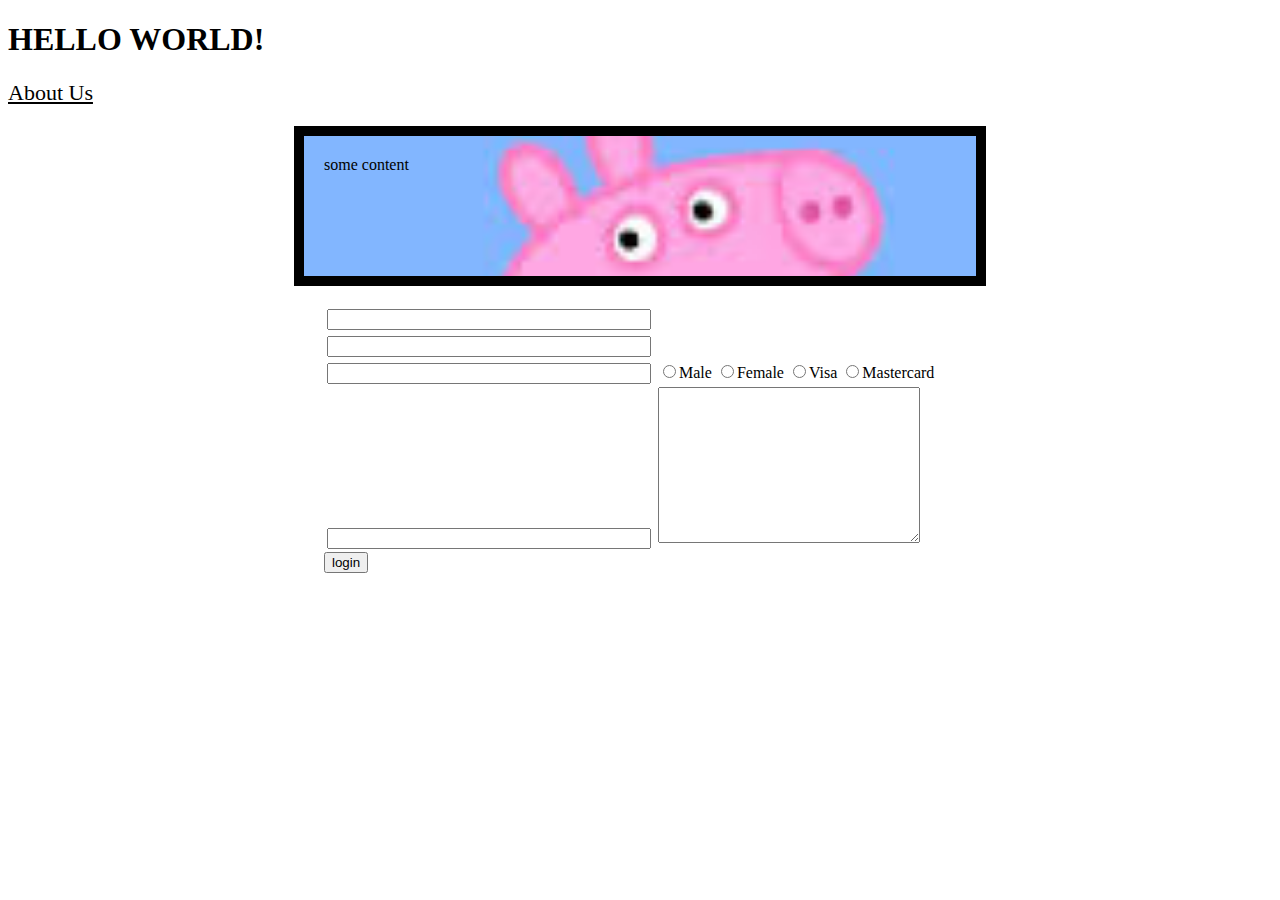
<file: Lesson 3/index.html>
<!DOCTYPE html>
<html lang="en">
<head>
    <meta charset="UTF-8">
    <meta name="viewport" content="width=device-width, initial-scale=1.0">
    <meta http-equiv="X-UA-Compatible" content="ie=edge">
    <link rel="stylesheet" href="mystyle.css">
    <title>Document</title>
</head>
<body>

    <h1>HELLO WORLD!</h1>

    <a href="http://" class="my_color my_font">
        About Us
    </a>

    <div class="my_box">
        some content
    </div>

    <form action="" method="">
        <input type="text" name="" id="" class="my_input_txt">
        <input type="text" name="" id="" class="my_input_txt">
        <input type="password" name="" id="" class="my_input_txt">
        <input type="radio" name="gender" id="">Male
        <input type="radio" name="gender" id="">Female
        <input type="radio" name="payment" id="">Visa
        <input type="radio" name="payment" id="">Mastercard
        <input type="tel" name="" id="" class="my_input_txt">
        <textarea name="" id="" cols="30" rows="10"></textarea>
        <input type="submit" value="login">
    </form>

        
</body>
</html>
</file>
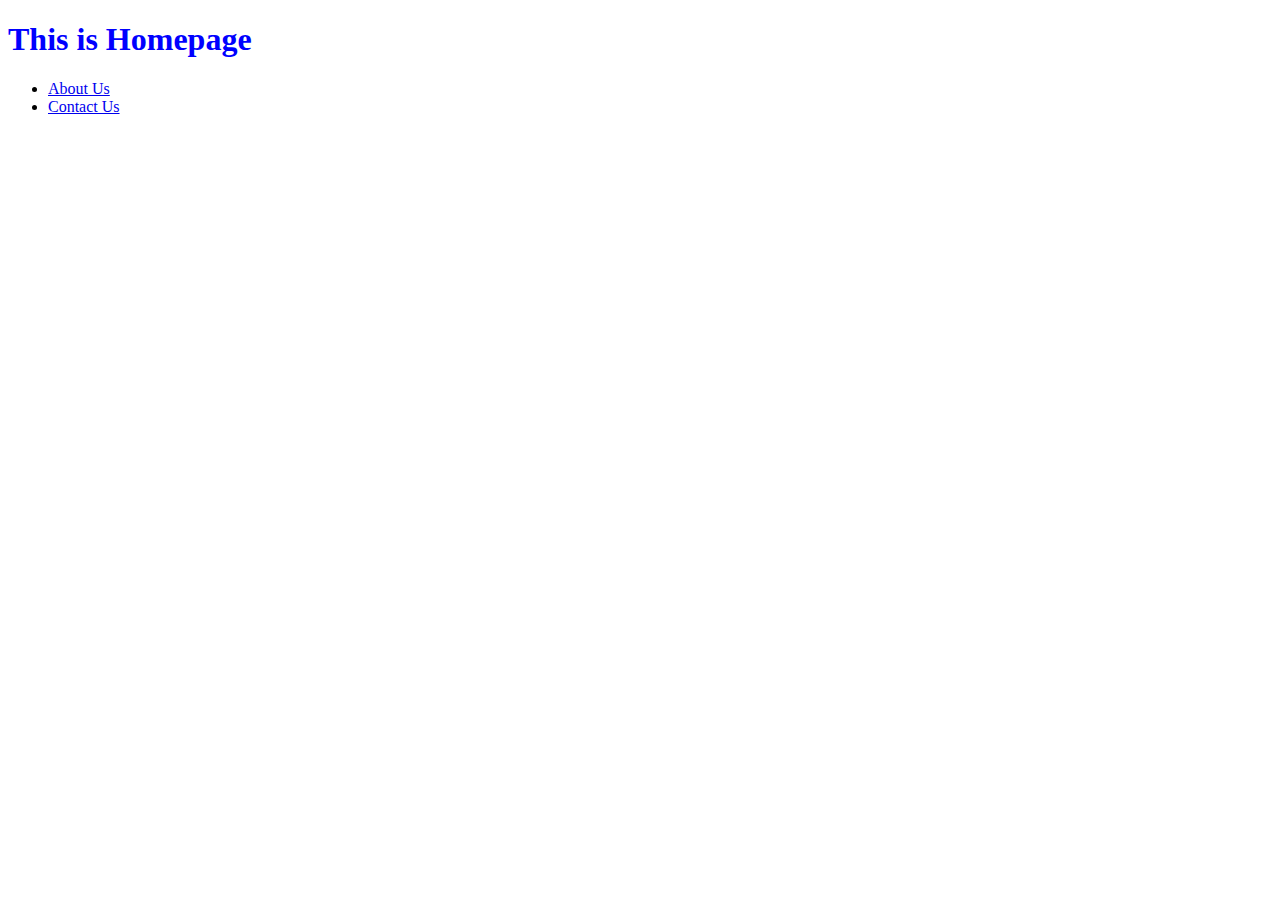
<file: Lesson2/index.html>
<!DOCTYPE html>
<html lang="en">
<head>
    <meta charset="UTF-8">
    <meta name="viewport" content="width=device-width, initial-scale=1.0">
    <meta http-equiv="X-UA-Compatible" content="ie=edge">

    <link rel="stylesheet" href="style.css">

    <title>Document</title>
</head>
<body>
  
    <h1 class="colblue">
        This is Homepage
    </h1>

    <ul>
        <li>
            <a href="about.html">About Us</a>

        </li>
        <li>
            <a href="contact.html">Contact Us</a>

        </li>
       



    </ul>

</body>
</html>
</file>
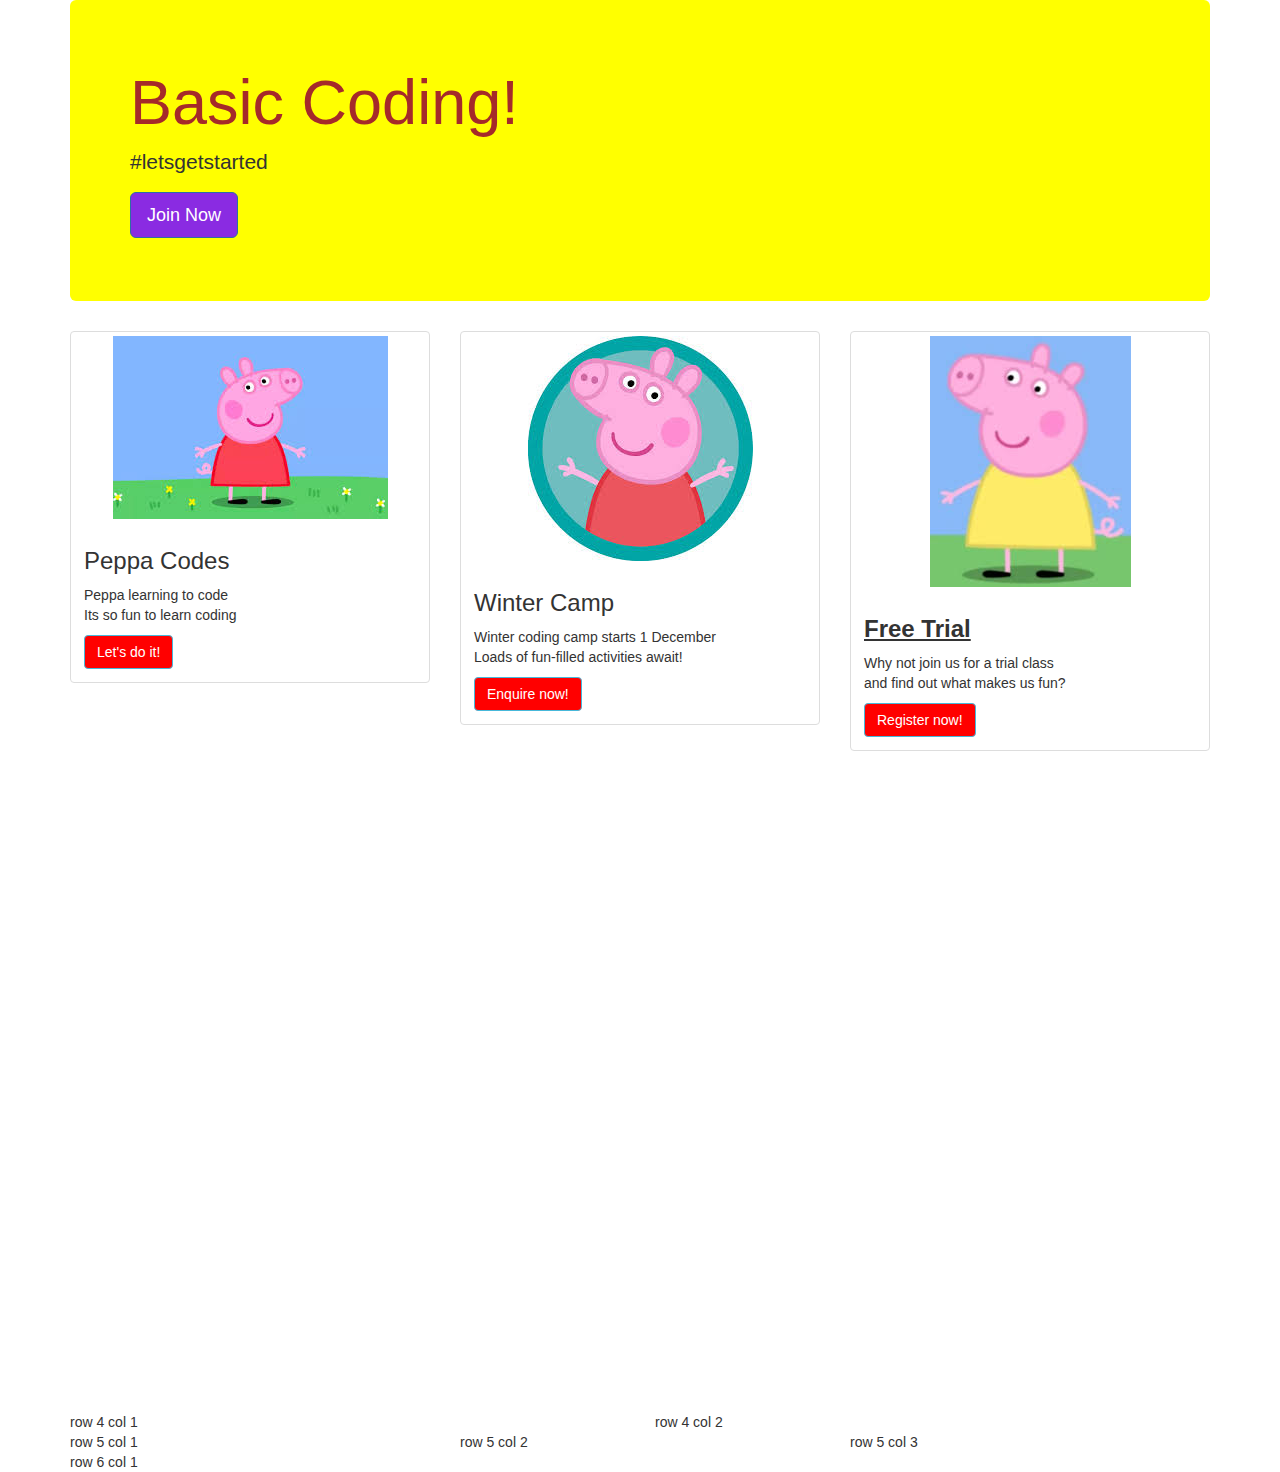
<file: Lesson4/Index.html>
<!DOCTYPE html>
<html lang="en">
<head>
    <meta charset="UTF-8">
    <meta name="viewport" content="width=device-width, initial-scale=1.0">
    <meta http-equiv="X-UA-Compatible" content="ie=edge">

    
    <link href="https://fonts.googleapis.com/css?family=Roboto+Condensed" rel="stylesheet">
    <link rel="stylesheet" href="https://maxcdn.bootstrapcdn.com/bootstrap/3.3.7/css/bootstrap.min.css" integrity="sha384-BVYiiSIFeK1dGmJRAkycuHAHRg32OmUcww7on3RYdg4Va+PmSTsz/K68vbdEjh4u" crossorigin="anonymous">
    <link rel="stylesheet" href="style.css">
    
    <title>Document</title>
</head>
<body>

    <div class="container">

        <div class="row">

            <div class="col-md-12">
                    <div class="jumbotron">
                            <h1>Basic Coding!</h1>
                            <p>#letsgetstarted</p>
                            <p><a class="btn btn-primary btn-lg" href="#" role="button">Join Now</a></p>
                    </div>
            </div>

        </div>

        <div class="row">

            <div class="col-md-4">
            
                <div class="thumbnail">
                    <img src="peppa1.jpg" alt="">
                    <div class="caption">
                        <h3>Peppa Codes</h3>
                        <p>
                            Peppa learning to code <br>
                            Its so fun to learn coding
                        </p>
                        <a href="#"class="btn btn-info">
                            Let's do it!
                        </a>
                    </div>
                </div>
                
            </div>

            <div class="col-md-4">

                <div class="thumbnail">
                    <img src="peppa2.jpg" alt="">
                    <div class="caption">
                        <h3>Winter Camp</h3>
                        <p>
                            Winter coding camp starts 1 December <br>
                            Loads of fun-filled activities await!
                        </p>
                        <a href="#"class="btn btn-info">
                            Enquire now!
                        </a>
                    </div>
                </div>
                        
            </div>

            <div class="col-md-4">

                    <div class="thumbnail">
                        <img src="peppa3.jpg" height ="50">
                        <div class="caption">
                            <h3><b><u>Free Trial </b></u></h3>
                            <p>
                                Why not join us for a trial class <br>
                                and find out what makes us fun?
                            </p>
                            <a href="#"class="btn btn-info">
                                Register now!
                            </a>
                        </div>
                    </div>
                            
                </div>

        </div>
        
        <div class="row">

            <div class="col-md-12">
                <div class="embed-responsive embed-responsive-16by9">
                    <iframe src="" class="embed-responsive-item"></iframe>
                </div>
            </div>

        </div>

        <div class="row">

            <div class="col-md-6">
                row 4 col 1
            </div>

            <div class="col-md-6">
                row 4 col 2
            </div>

        </div>

        <div class="row">

            <div class="col-md-4">
                row 5 col 1
            </div>
    
            <div class="col-md-4">
                row 5 col 2
            </div>
    
            <div class="col-md-4">
                row 5 col 3
            </div>
    
        </div>

        <div class="row">

            <div class="col-md-12">
                row 6 col 1
            </div>
    
        </div>

    </div>


    
</body>
</html>
</file>
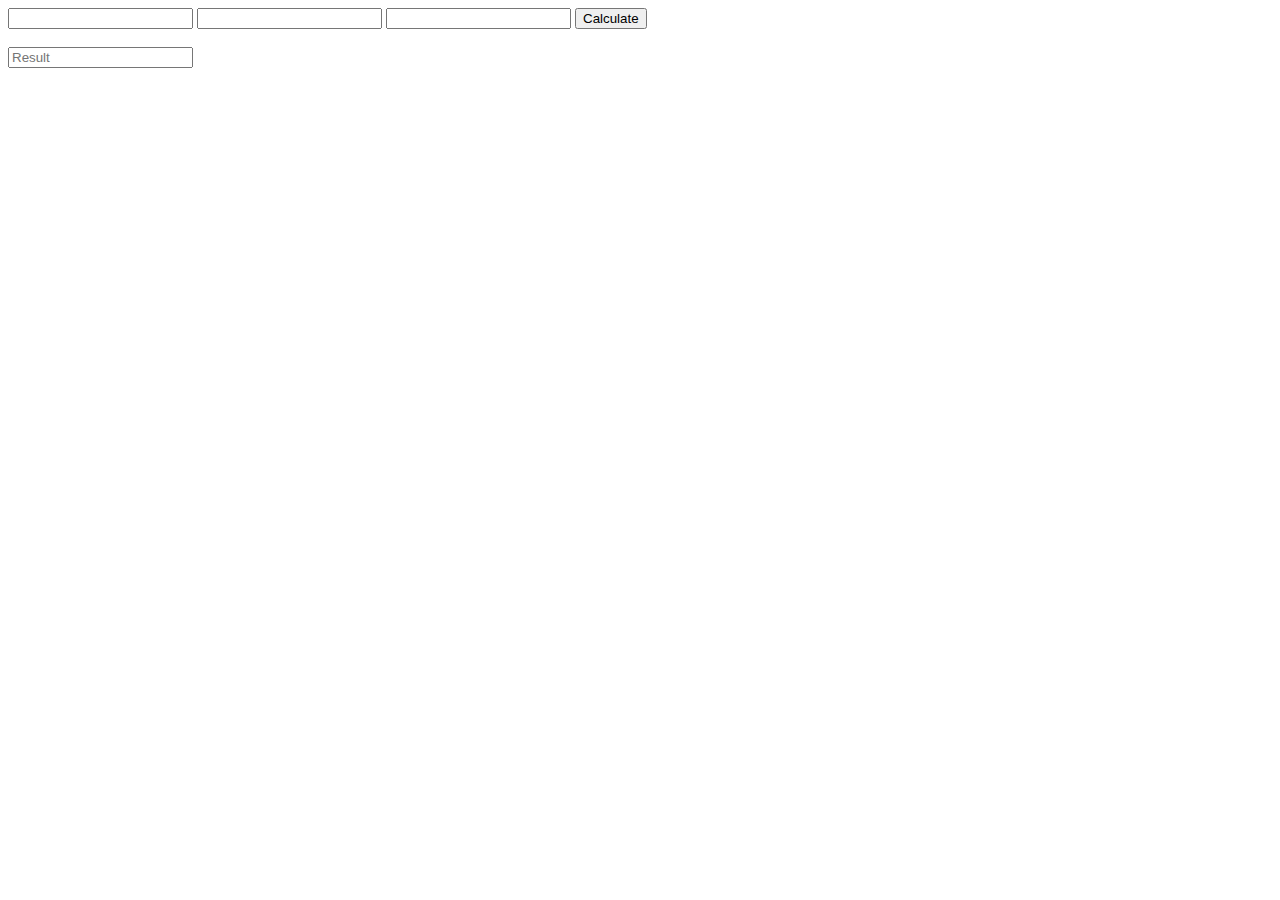
<file: Lesson7/index.html>
<!DOCTYPE html>
<html lang="en">
<head>
    <meta charset="UTF-8">
    <meta name="viewport" content="width=device-width, initial-scale=1.0">
    <meta http-equiv="X-UA-Compatible" content="ie=edge">
    <title>Document</title>
</head>
<body>
    
    <input type="text" name="" id="firstNumber">
    <input type="text" name="" id="op">
    <input type="text" name="" id="secondNumber">
    <input type="button" value="Calculate" onclick="Calculate()">

    <br>
    <br>
    <input type="text" name="" id="result" placeholder="Result">


    <script src="index.js" type="text/javascript"></script>
</body>
</html>
</file>
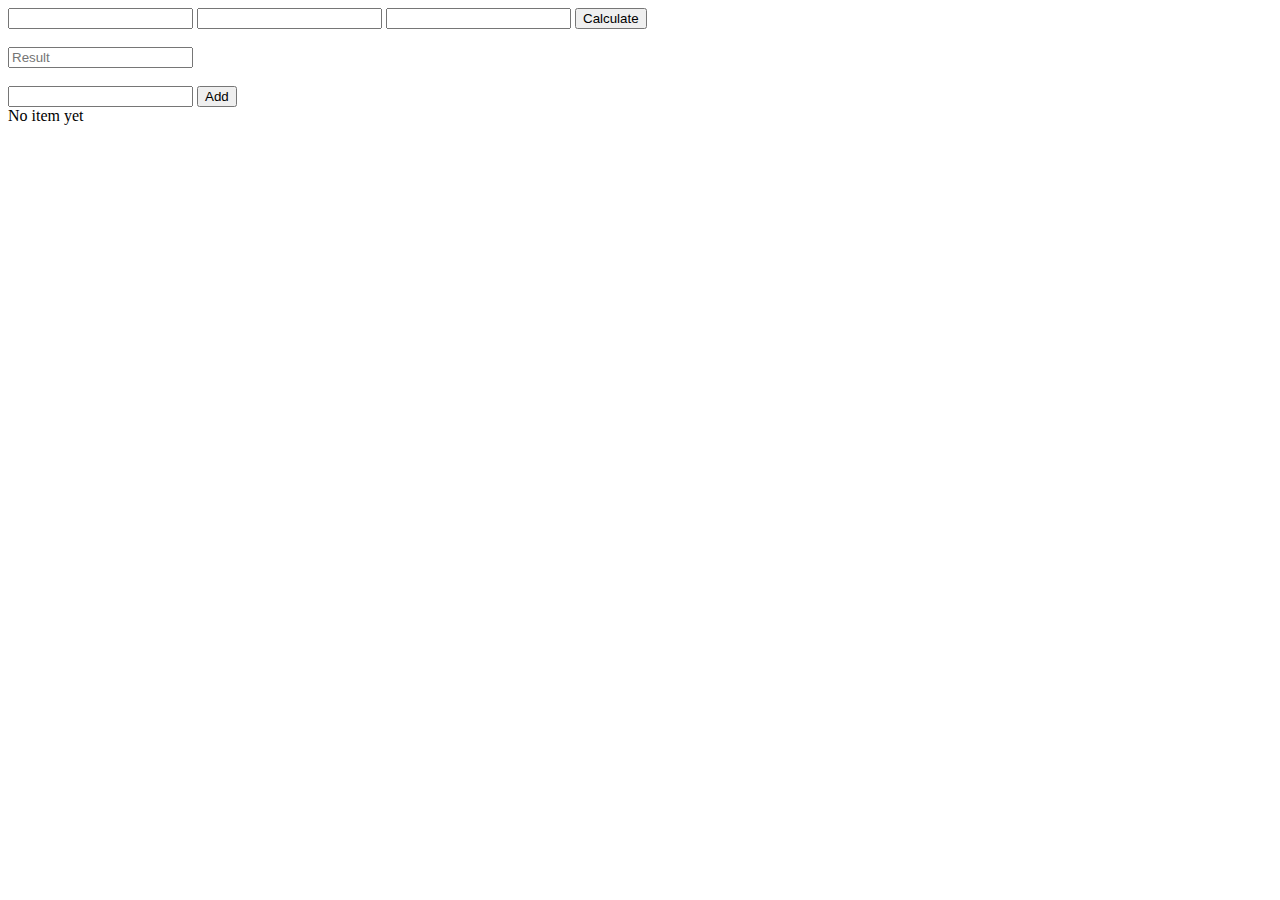
<file: Lesson8/index.html>
<!DOCTYPE html>
<html lang="en">
<head>
    <meta charset="UTF-8">
    <meta name="viewport" content="width=device-width, initial-scale=1.0">
    <meta http-equiv="X-UA-Compatible" content="ie=edge">
    <title>Document</title>
</head>
<body>
    
    <input type="text" name="" id="firstNumber">
    <input type="text" name="" id="op">
    <input type="text" name="" id="secondNumber">
    <input type="button" value="Calculate" onclick="Calculate()">

    <br>
    <br>
    <input type="text" name="" id="result" placeholder="Result">

    <br>
    <br>
    <input type="text" name="" id="myText">
    <input type="button" value="Add" onclick="addMe()">
    <div id="myResult">
        No item yet
    </div>



    <script src="index.js" type="text/javascript"></script>
</body>
</html>
</file>
<file: Lesson 3/mystyle.css>
a:hover{
    color:red;
    text-decoration: none;
}

a:focus{
    color: yellow;
}

.my_color{
    color:black;
}
.my_font{
    font-size:22px;
}

/*.my_box{
    background-color: aquamarine;
    border-top: 10px;
    border-top-style: dashed;
    border-top-color: blue;
    border-bottom: 5px;
    border-bottom-style: dotted;
    border-bottom-color:forestgreen;
    border-left: 15px;
    border-left-style: double;
    border-left-color: silver;
    border-right: 20px;
    border-right-style: groove;
    border-right-color: khaki;

    padding-top:20px;
    padding-bottom:10px;
    padding-left:5px;
    padding-right:15px;

    margin-top:20px;
    margin-bottom:10px;
    margin-left:5px;
    margin-right:15px;
}*/

.my_box{
    border:10px solid black;
    padding:20px;
    margin:20px;

    width:50%;
    height:100px;

    background-image: url(peppa1.jpg);
    background-size:contain;
    background-repeat: no-repeat;
    background-attachment: fixed;

    margin-left:auto;
    margin-right:auto;
    }

    form{
        width:50%;
        margin-left:auto;
        margin-right:auto; 
    }

    .my_input_txt{
        width:50%;
        margin:3px;
    }

    @media (max-width:300px){
        h1{
            font: size 20px;
        }
    
    }
</file>
<file: Lesson2/style.css>
.colblue{
    color: blue;
}
.colyel{
    color: yellow;
}
</file>
<file: Lesson4/style.css>
.btn-primary{
    background-color: blueviolet;
}

.jumbotron{
    background-color: yellow;
}

h1{
    color: brown!important;
}

.btn-info{
    background-color: red;
}
</file>
